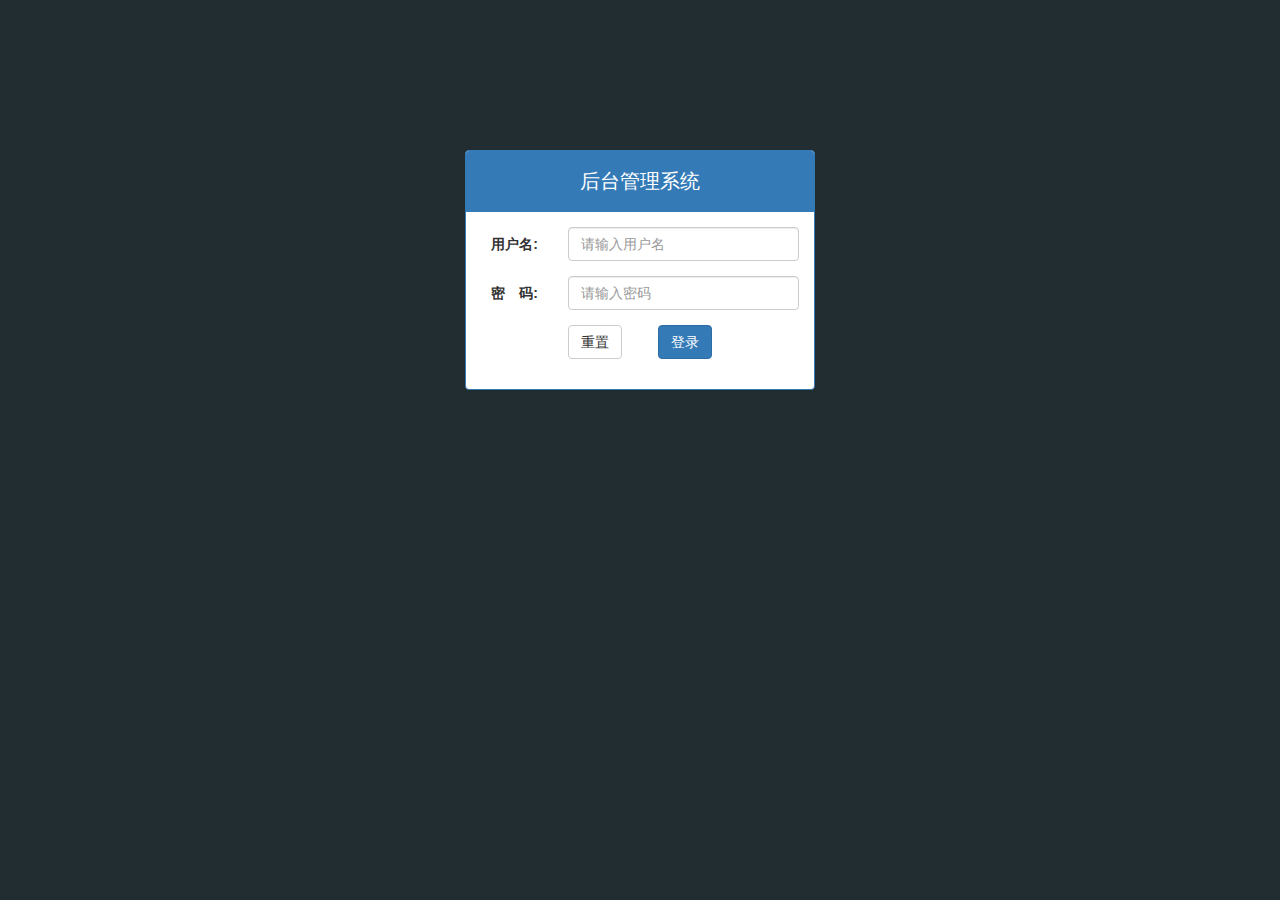
<file: login.html>
<!DOCTYPE html>
<html lang="en">

<head>
   <meta charset="UTF-8">
   <meta name="viewport" content="width=device-width, initial-scale=1.0">
   <meta http-equiv="X-UA-Compatible" content="ie=edge">
   <title>乐淘登录页</title>
   <link rel="icon" href="favicon.ico">
   <link rel="stylesheet" href="./lib/bootstrap/css/bootstrap.css">
   <link rel="stylesheet" href="./lib/bootstrap-validator/css/bootstrapValidator.css">
   <link rel="stylesheet" href="lib/nprogress/nprogress.css">
   <link rel="stylesheet" href="./css/login.css">
</head>

<body class="body_bgc">
   <!-- 设置bootstrap版心 -->
   <div class="container">
      <div class="col-lg-4 col-lg-offset-4 mt_150">

         <div class="panel panel-primary">
            <div class="panel-heading">
               <h3 class="panel_title">后台管理系统</h3>
            </div>
            <div class="panel-body">

               <form class="form-horizontal" id="form">
                  <div class="form-group">
                     <label for="username" class="col-sm-3 control-label">用户名:</label>
                     <div class="col-sm-9">
                        <input type="text" name="username" class="form-control" id="username" placeholder="请输入用户名"
                           autocomplete="off">
                     </div>
                  </div>
                  <div class="form-group">
                     <label for="password" class="col-sm-3 control-label">密　码:</label>
                     <div class="col-sm-9">
                        <input type="password" name="password" class="form-control" id="password" placeholder="请输入密码">
                     </div>
                  </div>
                  <div class="form-group">
                     <div class="col-sm-offset-3 col-sm-6">
                        <button type="reset" class="btn btn-default pull-left">重置</button>
                        <button type="submit" class="btn btn-primary pull-right">登录</button>
                     </div>
                  </div>
               </form>

            </div>
         </div>

      </div>
   </div>




   <script src="./lib/jquery/jquery.min.js"></script>
   <script src="./lib/bootstrap/js/bootstrap.min.js"></script>
   <script src="./lib/bootstrap-validator/js/bootstrapValidator.min.js"></script>
   <script src="lib/nprogress/nprogress.js"></script>
   <script src="./js/common.js"></script>
   <script src="./js/login.js"></script>
</body>

</html>
</file>
<file: lib/nprogress/nprogress.css>
/* Make clicks pass-through */
#nprogress {
  pointer-events: none;
}

#nprogress .bar {
  background: greenyellow;

  position: fixed;
  z-index: 10000;
  top: 0;
  left: 0;

  width: 100%;
  height: 2px;
}

/* Fancy blur effect */
#nprogress .peg {
  display: block;
  position: absolute;
  right: 0px;
  width: 100px;
  height: 100%;
  box-shadow: 0 0 10px #29d, 0 0 5px #29d;
  opacity: 1.0;

  -webkit-transform: rotate(3deg) translate(0px, -4px);
      -ms-transform: rotate(3deg) translate(0px, -4px);
          transform: rotate(3deg) translate(0px, -4px);
}

/* Remove these to get rid of the spinner */
#nprogress .spinner {
  display: block;
  position: fixed;
  z-index: 1031;
  top: 15px;
  right: 15px;
}

#nprogress .spinner-icon {
  width: 18px;
  height: 18px;
  box-sizing: border-box;

  border: solid 2px transparent;
  border-top-color: #29d;
  border-left-color: #29d;
  border-radius: 50%;

  -webkit-animation: nprogress-spinner 400ms linear infinite;
          animation: nprogress-spinner 400ms linear infinite;
}

.nprogress-custom-parent {
  overflow: hidden;
  position: relative;
}

.nprogress-custom-parent #nprogress .spinner,
.nprogress-custom-parent #nprogress .bar {
  position: absolute;
}

@-webkit-keyframes nprogress-spinner {
  0%   { -webkit-transform: rotate(0deg); }
  100% { -webkit-transform: rotate(360deg); }
}
@keyframes nprogress-spinner {
  0%   { transform: rotate(0deg); }
  100% { transform: rotate(360deg); }
}
</file>
<file: css/login.css>
.body_bgc {
  background-color: #222D32;
}
.panel .panel_title {
  height: 40px;
  line-height: 40px;
  text-align: center;
  font-size: 20px;
  margin-top: 0;
  margin-bottom: 0;
}
.mt_150 {
  margin-top: 150px;
}
</file>
<file: lib/bootstrap-validator/css/bootstrapValidator.css>
/**
 * BootstrapValidator (http://bootstrapvalidator.com)
 * The best jQuery plugin to validate form fields. Designed to use with Bootstrap 3
 *
 * @author      http://twitter.com/nghuuphuoc
 * @copyright   (c) 2013 - 2014 Nguyen Huu Phuoc
 * @license     MIT
 */

.bv-form .help-block {
    margin-bottom: 0;
}
.bv-form .tooltip-inner {
    text-align: left;
}
.nav-tabs li.bv-tab-success > a {
    color: #3c763d;
}
.nav-tabs li.bv-tab-error > a {
    color: #a94442;
}
</file>
